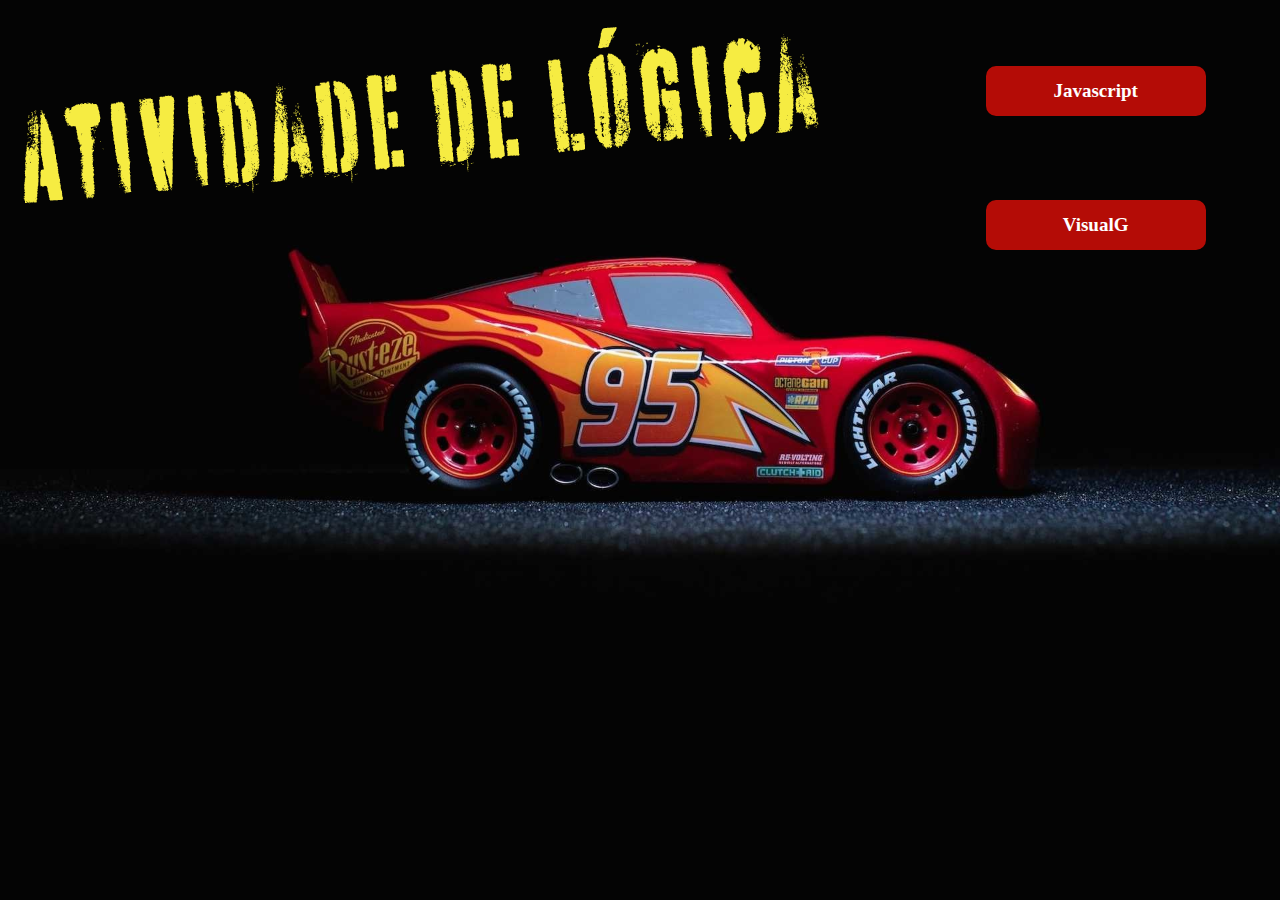
<file: index.html>
<!DOCTYPE html>
<html lang="pt-br">
<head>
    <meta charset="UTF-8">
    <meta name="viewport" content="width=device-width, initial-scale=1.0">
    <link rel="stylesheet" href="index.css">
    <title>Atividade</title>
</head>
<body>
    <img src="./imagens/tituloatividade.png" alt="texto" class="texto">
    <div>
        <h1><a href="./Javascript/javascript.html"><button class="glow-on-hover">Javascript</button></a></h1>
        <h2><a href="Visualg\visualg.html"><button class="glow-on-hover">VisualG</button></a></h2>
        
    </div>

    

</body>
</html>
</file>
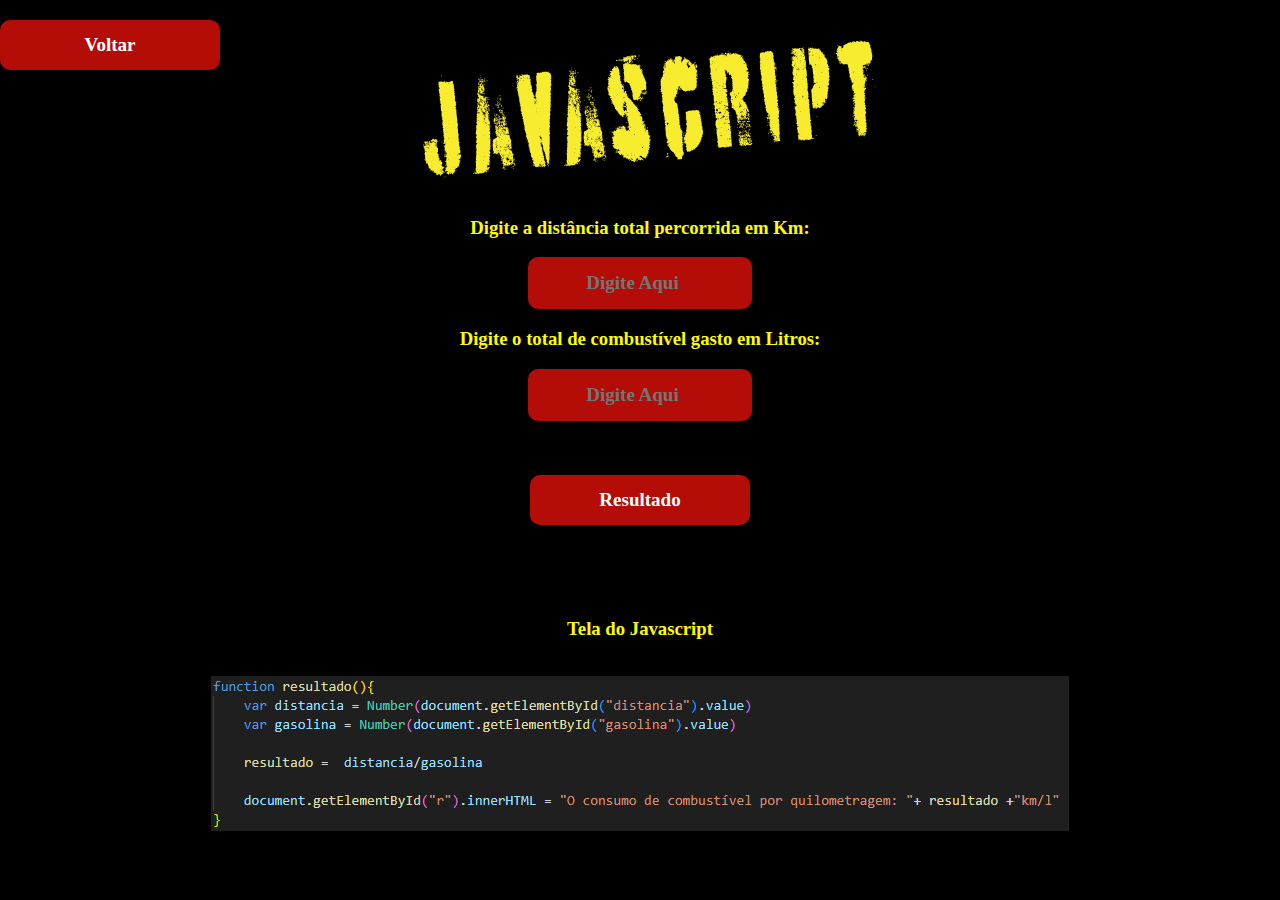
<file: Javascript/javascript.html>
<!DOCTYPE html>
<html lang="pt-br">
<head>
    <meta charset="UTF-8">
    <meta http-equiv="X-UA-Compatible" content="IE=edge">
    <meta name="viewport" content="width=device-width, initial-scale=1.0">
    <link rel="stylesheet" href="javascript.css">
    <title>Visualg</title>
</head>
<body>
    <div>
        <h1><img src="../imagens/titulojavascript.png" alt="js" class="js"></h1>
        <h2><a href="../index.html"><button class="glow-on-hover">Voltar</button></a></h2>
        <h3><br>
                <br>
                    <br>
                        <br>
                            <br>
            <br>
                <br>
                    <br>
                        <br>
            Digite a distância total percorrida em Km:</h3>
        <input class="input" id="distancia" type="number" placeholder="Digite Aqui"></input>
        <h3>Digite o total de combustível gasto em Litros:</h3>
        <input class="input" id="gasolina" type="number" placeholder="Digite Aqui"></input><br><br><br><br>
        <button class="botao" onclick="resultado()">Resultado</button><br>
        <p id="r"></p><br><br><br>
        <h3>Tela do Javascript</h3><br>
        <img src="../imagens/Captura de tela 2023-08-14 222847.png" alt="print" class="print">

    </div>
</body>
</html>
<script>
function resultado(){
    var distancia = Number(document.getElementById("distancia").value)
    var gasolina = Number(document.getElementById("gasolina").value)

    resultado =  distancia/gasolina

    document.getElementById("r").innerHTML = "O consumo de combustível por quilometragem: "+ resultado +"km/l"
}
</script>
</file>
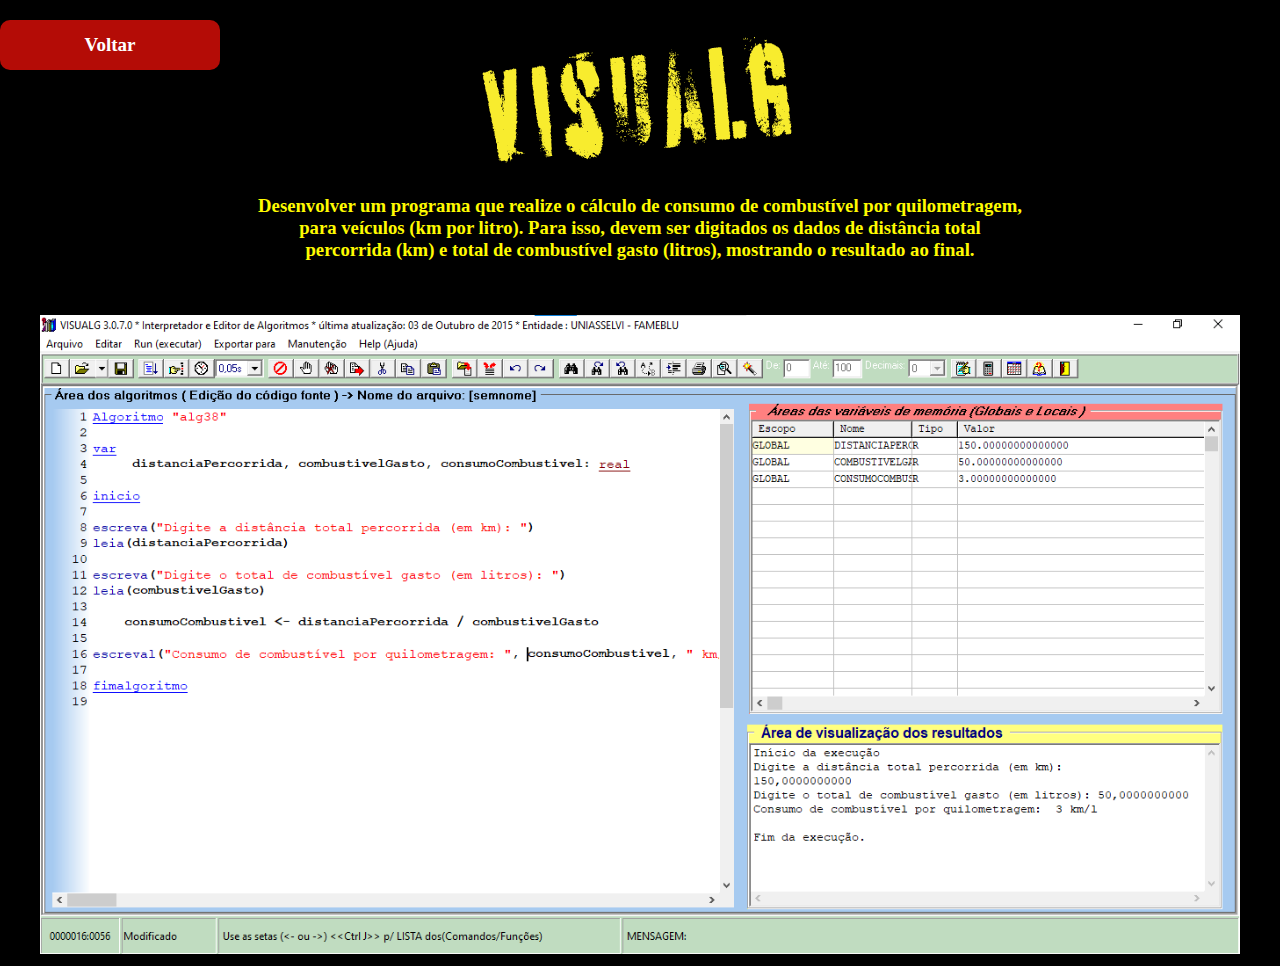
<file: Visualg/visualg.html>
<!DOCTYPE html>
<html lang="pt-br">
<head>
    <meta charset="UTF-8">
    <meta http-equiv="X-UA-Compatible" content="IE=edge">
    <meta name="viewport" content="width=device-width, initial-scale=1.0">
    <link rel="stylesheet" href="visualg.css">
    <title>Visualg</title>
</head>
<body>
    <div>
        <h1><img src="../imagens/titulovisualg.png" alt="texto" class="texto"></h1>
        <h2><a href="../index.html"><button class="glow-on-hover">Voltar</button></a></h2>
        <h3><br>
                <br>
                    <br>
                        <br>
                            <br>
            <br>
                <br>
                    <br>
            Desenvolver um programa que realize o cálculo de consumo de combustível por quilometragem,<br> 
            para veículos (km por litro). Para isso, devem ser digitados os dados de distância total<br> 
            percorrida (km) e total de combustível gasto (litros), mostrando o resultado ao final.</h3>
            <br>
                <br>
        <img src="../imagens/Captura de tela 2023-08-14 123049.png" alt="vsg" class="vsg">
    </div>

    

</body>
</html>
</file>
<file: index.css>
body{
    background-image: url(./imagens/relampago-mcqueen.jpg);
    background-size: cover;
    color: rgb(216, 177, 3);
}

/* Codigo para definir a posição das imagens e botões */

button{
    font-size: 19px;
    font-weight: bold;
    font-family: 'Times New Roman';
}

h1{
position: absolute;
left: 77%;
top: 5%;
}

h2{
position: absolute;
left: 77%;
top: 20%;
}

/* Led para a imagem raio e Título */

@keyframes neon {
    from{
        filter: drop-shadow(0 0 0 var(--cor-neon));
    }
    to{
        filter: drop-shadow(0 0 30px var(--cor-neon));
    }
 }

 img{
    animation: neon 2s alternate infinite ease-in-out;
 }

 .texto{
    --cor-neon: #ffbe0b
 }

 /* Led dos Botões */

.glow-on-hover {
    width: 220px;
    height: 50px;
    border: none;
    outline: none;
    color: rgb(255, 255, 255);
    background: rgb(180, 12, 6);
    cursor: pointer;
    z-index: 0;
    border-radius: 10px;
    }
    
    .glow-on-hover:before {
    content: '';
    background: linear-gradient(45deg, #ff0000, #ff7300, #fffb00, #ff0000);
    position: absolute;
    top: -2px;
    left:-2px;
    background-size: 400%;
    z-index: -1;
    filter: blur(5px);
    width: calc(100% + 4px);
    height: calc(100% + 4px);
    animation: glowing 20s linear infinite;
    opacity: 0;
    transition: opacity .3s ease-in-out;
    border-radius: 10px;
    }
    
    .glow-on-hover:active {
    color: rgb(180, 12, 6)
    }
    
    .glow-on-hover:active:after {
    background: transparent;
    }
    
    .glow-on-hover:hover:before {
    opacity: 1;
    }
    
    .glow-on-hover:after {
    z-index: -1;
    content: '';
    position: absolute;
    width: 100%;
    height: 100%;
    background: rgb(0, 0, 0);
    left: 0;
    top: 0;
    border-radius: 10px;
    }
    
    @keyframes glowing {
    0% { background-position: 0 0; }
    50% { background-position: 400% 0; }
    100% { background-position: 0 0; }
    }
</file>
<file: Javascript/javascript.css>
body{
    background-color: black;
    text-align: center;
    color: #fffb00;
    font-family: 'Times New Roman';
}

/* Codigo para definir a posição das imagens e botões */

button{
    font-size: 19px;
    font-weight: bold;
    font-family: 'Times New Roman';
}

h1{
    position: absolute;
    left: 32%;
    top: 0%;
}

h2{
    position: absolute;
    left: 0%;
    top: 0%;
}

p{
font-weight: bold;
font-size: 20px;
}

/* Led para a imagem raio e Título */

@keyframes neon {
    from{
        filter: drop-shadow(0 0 0 var(--cor-neon));
    }
    to{
        filter: drop-shadow(0 0 30px var(--cor-neon));
    }
 }

 img{
    animation: neon 2s alternate infinite ease-in-out;
 }

 .js{
    --cor-neon: #ffbe0b;
 }

 .print{
    --cor-neon: white;
 }

 /* Led dos Botões */

.glow-on-hover {
    width: 220px;
    height: 50px;
    border: none;
    outline: none;
    color: rgb(255, 255, 255);
    background: rgb(180, 12, 6);
    cursor: pointer;
    z-index: 0;
    border-radius: 10px;
    }
    
.glow-on-hover:before {
    content: '';
    background: linear-gradient(45deg, #ff0000, #ff7300, #fffb00, #ff0000);
    position: absolute;
    top: -2px;
    left:-2px;
    background-size: 400%;
    z-index: -1;
    filter: blur(5px);
    width: calc(100% + 4px);
    height: calc(100% + 4px);
    animation: glowing 20s linear infinite;
    opacity: 0;
    transition: opacity .3s ease-in-out;
    border-radius: 10px;
    }
    
.glow-on-hover:active {
    color: rgb(180, 12, 6)
    }
    
.glow-on-hover:active:after {
    background: transparent;
    }
    
.glow-on-hover:hover:before {
    opacity: 1;
    }
    
.glow-on-hover:after {
    z-index: -1;
    content: '';
    position: absolute;
    width: 100%;
    height: 100%;
    background: rgb(0, 0, 0);
    left: 0;
    top: 0;
    border-radius: 10px;
    }
    
    @keyframes glowing {
    0% { background-position: 0 0; }
    50% { background-position: 400% 0; }
    100% { background-position: 0 0; }
    }

    .input {
        
        text-align: center;
        font-size: 19px;
        font-weight: bold;
        font-family: 'Times New Roman';
        width: 220px;
        height: 50px;
        border: none;
        outline: none;
        color: rgb(255, 255, 255);
        background: rgb(180, 12, 6);
        cursor: pointer;
        z-index: 0;
        border-radius: 10px;
        }
        
    .input:before {
        content: '';
        background: linear-gradient(45deg, #ff0000, #ff7300, #fffb00, #ff0000);
        position: absolute;
        top: -2px;
        left:-2px;
        background-size: 400%;
        z-index: -1;
        filter: blur(5px);
        width: calc(100% + 4px);
        height: calc(100% + 4px);
        animation: glowing 20s linear infinite;
        opacity: 0;
        transition: opacity .3s ease-in-out;
        border-radius: 10px;
        }
        
    .input:active {
        color: rgb(180, 12, 6)
        }
        
    .input:active:after {
        background: transparent;
        }
        
    .input:hover:before {
        opacity: 1;
        }
        
    .input:after {
        z-index: -1;
        content: '';
        position: absolute;
        width: 100%;
        height: 100%;
        background: rgb(0, 0, 0);
        left: 0;
        top: 0;
        border-radius: 10px;
        }
        
        @keyframes glowing {
        0% { background-position: 0 0; }
        50% { background-position: 400% 0; }
        100% { background-position: 0 0; }
        }

        .botao{
            width: 220px;
            height: 50px;
            border: none;
            outline: none;
            color: rgb(255, 255, 255);
            background: rgb(180, 12, 6);
            cursor: pointer;
            z-index: 0;
            border-radius: 10px;
        }
</file>
<file: Visualg/visualg.css>
body{
    background-color: black;
    text-align: center;
    color: #fffb00;
    font-family: 'Times New Roman';
}

/* Codigo para definir a posição das imagens e botões */

button{
    font-size: 19px;
    font-weight: bold;
    font-family: 'Times New Roman';
}

h1{
    position: absolute;
    left: 37%;
    top: 0%;
}

h2{
    position: absolute;
    left: 0%;
    top: 0%;
}

/* Led para a imagem raio e Título */

@keyframes neon {
    from{
        filter: drop-shadow(0 0 0 var(--cor-neon));
    }
    to{
        filter: drop-shadow(0 0 30px var(--cor-neon));
    }
 }

 img{
    animation: neon 2s alternate infinite ease-in-out;
 }

 .texto{
    --cor-neon: #ffbe0b;
 }

 .vsg{
    --cor-neon: white;
    width: 1200px;
}

 /* Led dos Botões */

.glow-on-hover {
    width: 220px;
    height: 50px;
    border: none;
    outline: none;
    color: rgb(255, 255, 255);
    background: rgb(180, 12, 6);
    cursor: pointer;
    z-index: 0;
    border-radius: 10px;
}
    
.glow-on-hover:before {
    content: '';
    background: linear-gradient(45deg, #ff0000, #ff7300, #fffb00, #ff0000);
    position: absolute;
    top: -2px;
    left:-2px;
    background-size: 400%;
    z-index: -1;
    filter: blur(5px);
    width: calc(100% + 4px);
    height: calc(100% + 4px);
    animation: glowing 20s linear infinite;
    opacity: 0;
    transition: opacity .3s ease-in-out;
    border-radius: 10px;
    }
    
.glow-on-hover:active {
    color: rgb(180, 12, 6)
}
    
.glow-on-hover:active:after {
    background: transparent;
}
    
.glow-on-hover:hover:before {
    opacity: 1;
}
    
.glow-on-hover:after {
    z-index: -1;
    content: '';
    position: absolute;
    width: 100%;
    height: 100%;
    background: rgb(0, 0, 0);
    left: 0;
    top: 0;
    border-radius: 10px;
}
    
@keyframes glowing {
    0% { background-position: 0 0; }
    50% { background-position: 400% 0; }
    100% { background-position: 0 0; }
}
</file>
